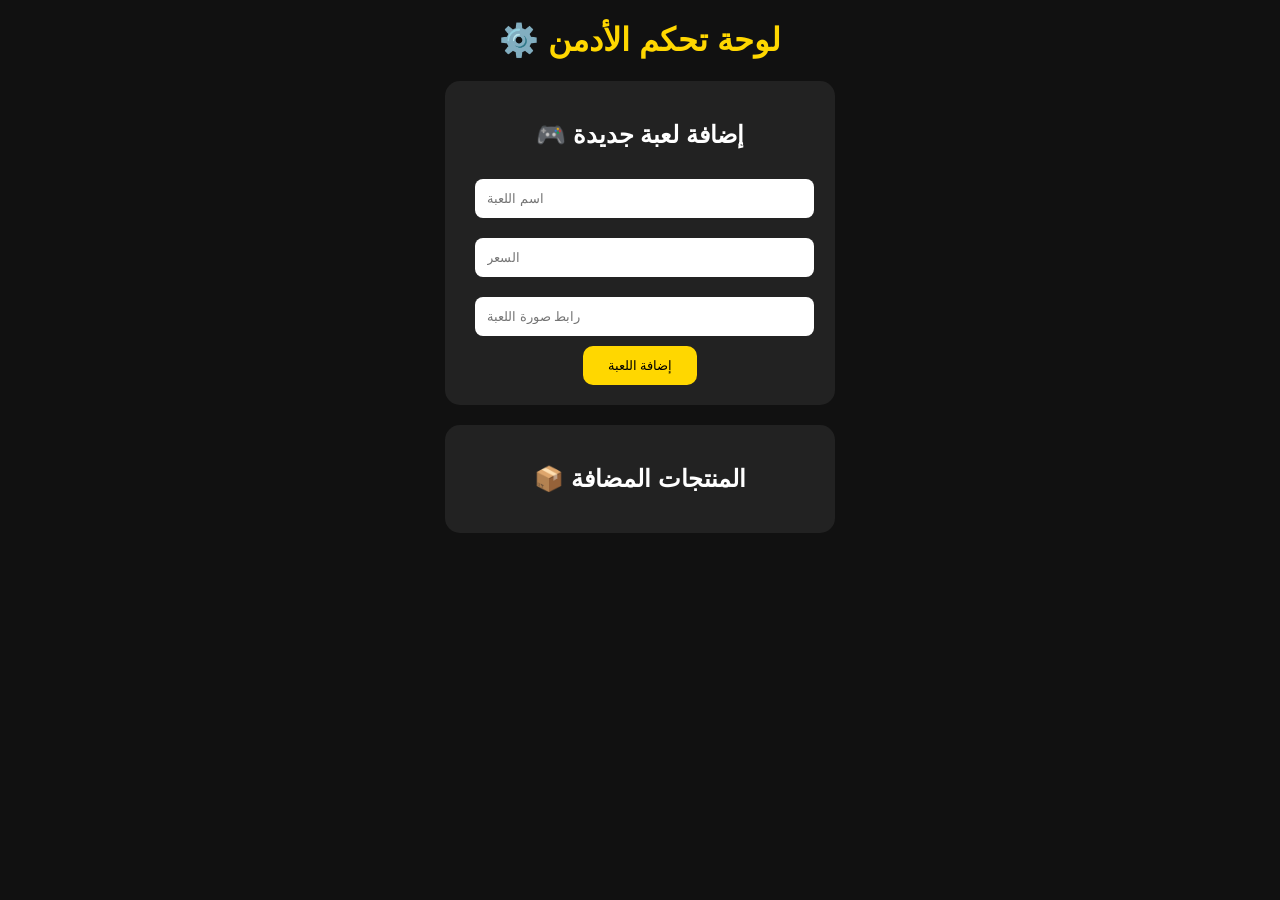
<file: dashboard.html>
<!DOCTYPE html>
<html>
<head>
    <title>لوحة التحكم</title>
    <link rel="stylesheet" href="admin.css">
</head>

<body>

<h1>⚙️ لوحة تحكم الأدمن</h1>

<div class="box">

<h2>🎮 إضافة لعبة جديدة</h2>

<input id="gameName" placeholder="اسم اللعبة">

<input id="gamePrice" placeholder="السعر">

<input id="gameImage" placeholder="رابط صورة اللعبة">

<button onclick="addProduct()">إضافة اللعبة</button>

</div>


<div class="box">

<h2>📦 المنتجات المضافة</h2>

<div id="products"></div>

</div>


<script src="admin.js"></script>

</body>
</html>
</file>
<file: admin.css>
body {
    font-family: Arial;
    background: #111;
    color: white;
    text-align: center;
}

h1 {
    color: gold;
}

.box {
    background: #222;
    padding: 20px;
    margin: 20px auto;
    border-radius: 15px;
    max-width: 350px;
}

input {
    width: 90%;
    padding: 12px;
    margin: 10px;
    border-radius: 8px;
    border: none;
}

button {
    background: gold;
    border: none;
    padding: 12px 25px;
    border-radius: 10px;
    cursor: pointer;
}
</file>
